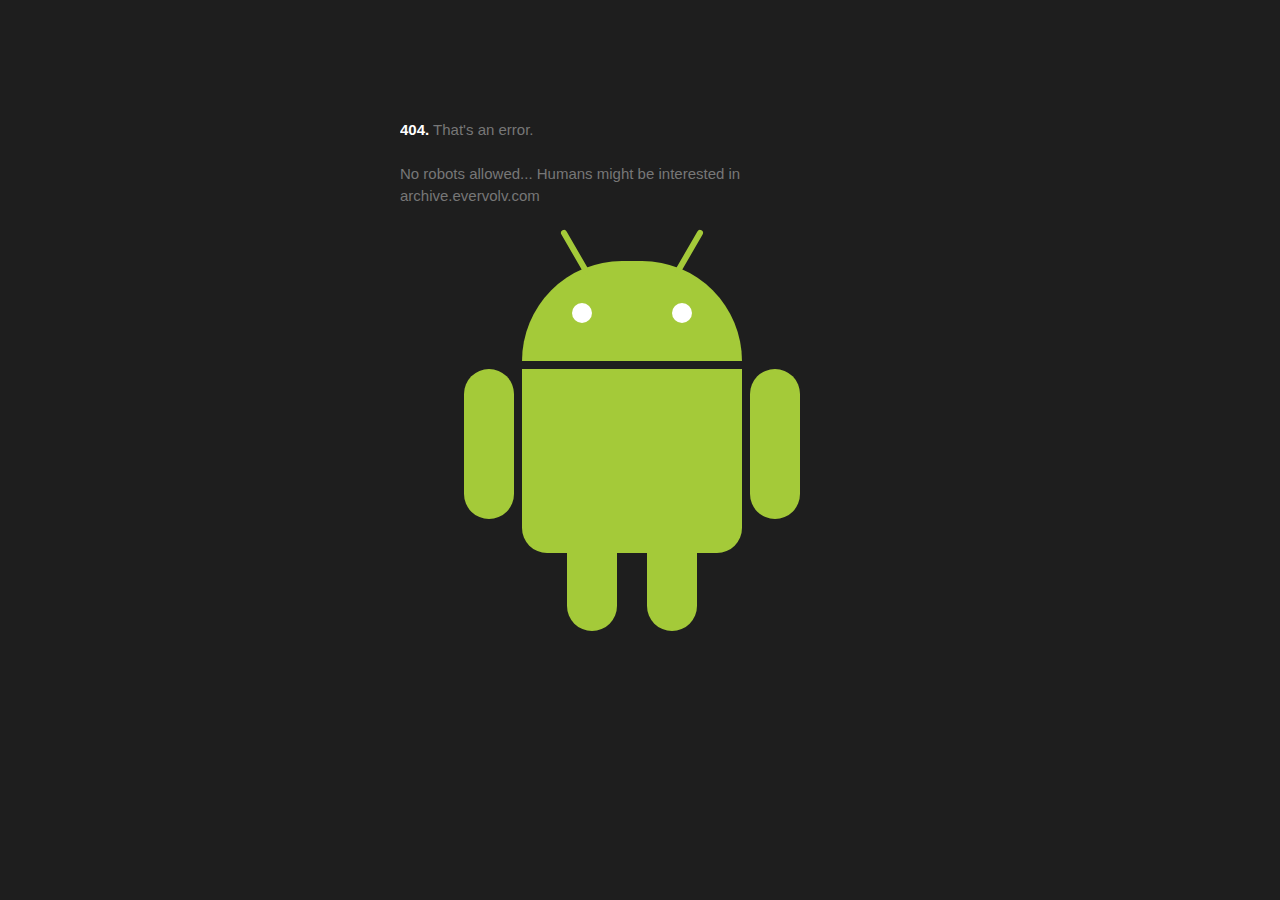
<file: static/index.html>
<!DOCTYPE html>
<html lang=en>
 <meta charset=utf-8>
 <meta name=viewport content="initial-scale=1, minimum-scale=1, width=device-width">
 <title>Error 404</title>
 <style>
/*kanged: random google error page i encountered*/
  * {
    margin:0;
    padding:0
  }
  html,
  code {
    font:15px/22px arial,sans-serif
  }
  html {
    background:#1e1e1e;
    color:#fff;
    padding:15px
  }
  body {
    margin:5% auto 0;
    max-width:480px;
    min-height:180px;
    padding:30px 0 15px
  }
  * p {
    margin:11px 0 22px;
    overflow:hidden
  }
  ins {
    color:#777;
    text-decoration:none
  }
  a {
    color:#777;
    text-decoration:none
  }
  @media screen and (max-width:772px){
    body{
      background:none;
      margin-top:0;
      max-width:none;
      padding-right:0
    }
  }
/*kanged: http://thecodeplayer.com/walkthrough/css3-android-logo */
  div div {
    background: #A4CA39;
    position: relative;
  }
  /* margins here are hacked pretty bad i need to fix them */
  .android {
    height: 404px; width: 334px;
    margin: 10px auto;
    margin-right: 5%;
  }
  @media screen and (max-width:772px){
    .android {
      margin-right: 25%;
    }
  }
  @media screen and (max-width:500px) {
    .android {
      margin-right: -12%;
    }
  }
  .head {
    width: 220px; height: 100px;
    top: 32px;
    border-radius: 110px 110px 0 0;
    -webkit-border-radius: 110px 110px 0 0;
       -moz-border-radius: 110px 110px 0 0;
    -webkit-transition: all 0.1s ease-in;
  }
  .l_eye, .r_eye {
    background: #fff;
    width: 20px; height: 20px;
    position: absolute; top: 42px;
    border-radius: 10px;
    -webkit-border-radius: 10px;
       -moz-border-radius: 10px;
  }
  .l_eye {
    left: 50px;
  }
  .r_eye {
    right: 50px;
  }
  .l_ant,
  .r_ant {
    width: 6px;
    height: 50px;
    position: absolute;
    top: -34px;
    border-radius: 3px;
    -webkit-border-radius: 3px;
       -moz-border-radius: 3px;
  }
  .l_ant {
    left: 50px;
    transform: rotate(-30deg);
    -webkit-transform: rotate(-30deg);
       -moz-transform: rotate(-30deg);
  }
  .r_ant {
    right: 50px;
    transform: rotate(30deg);
    -webkit-transform: rotate(30deg);
       -moz-transform: rotate(30deg);
  }

  .body {
    width: 220px; height: 184px;
    top: 40px;
    border-radius: 0 0 25px 25px;
    -webkit-border-radius: 0 0 25px 25px;
       -moz-border-radius: 0 0 25px 25px;
  }
  .l_arm,
  .r_arm,
  .l_leg,
  .r_leg {
    width: 50px;
    position: absolute;
    -webkit-transition: all 0.1s ease-in;
  }
  .l_arm,
  .r_arm {
    height: 150px;
    border-radius: 25px;
    -webkit-border-radius: 25px;
       -moz-border-radius: 25px;
  }
  .l_leg,
  .r_leg {
    height: 80px;
    top: 182px;
    border-radius: 0 0 25px 25px;
    -webkit-border-radius: 0 0 25px 25px;
       -moz-border-radius: 0 0 25px 25px;
  }
  .l_arm {
    left: -58px;
  }
  .r_arm {
    right: -58px;
  }
  .l_leg {
    left: 45px;
  }
  .r_leg {
    right: 45px;
  }
  .head:hover {
    -webkit-transform: rotate(-5deg) translate(-4px, -8px);
    -transform: rotate(-5deg) translate(-4px, -8px);
    -moz-transform: rotate(-5deg) translate(-4px, -8px);
  }
  .l_arm:hover {
    -webkit-transform: rotate(15deg) translate(-14px, 0);
    -transform: rotate(15deg) translate(-14px, 0);
    -moz-transform: rotate(15deg) translate(-14px, 0);
  }
  .r_arm:hover {
    -webkit-transform: rotate(-30deg) translate(30px,0);
    -transform: rotate(-30deg) translate(30px,0);
    -moz-transform: rotate(-30deg) translate(30px,0);
  }
  </style>
 <p><b>404.</b> <ins>That's an error.</ins>
 <p> <ins>No robots allowed... Humans might be interested in <a href="http://archive.evervolv.com/">archive.evervolv.com</a></ins>
<div class="android">
  <div class="head">
    <div class="l_ant"></div>
    <div class="r_ant"></div>
    <div class="l_eye"></div>
    <div class="r_eye"></div>
  </div>
  <div class="body">
    <div class="l_arm"></div>
    <div class="r_arm"></div>
    <div class="l_leg"></div>
    <div class="r_leg"></div>
  </div>
</div>
</file>
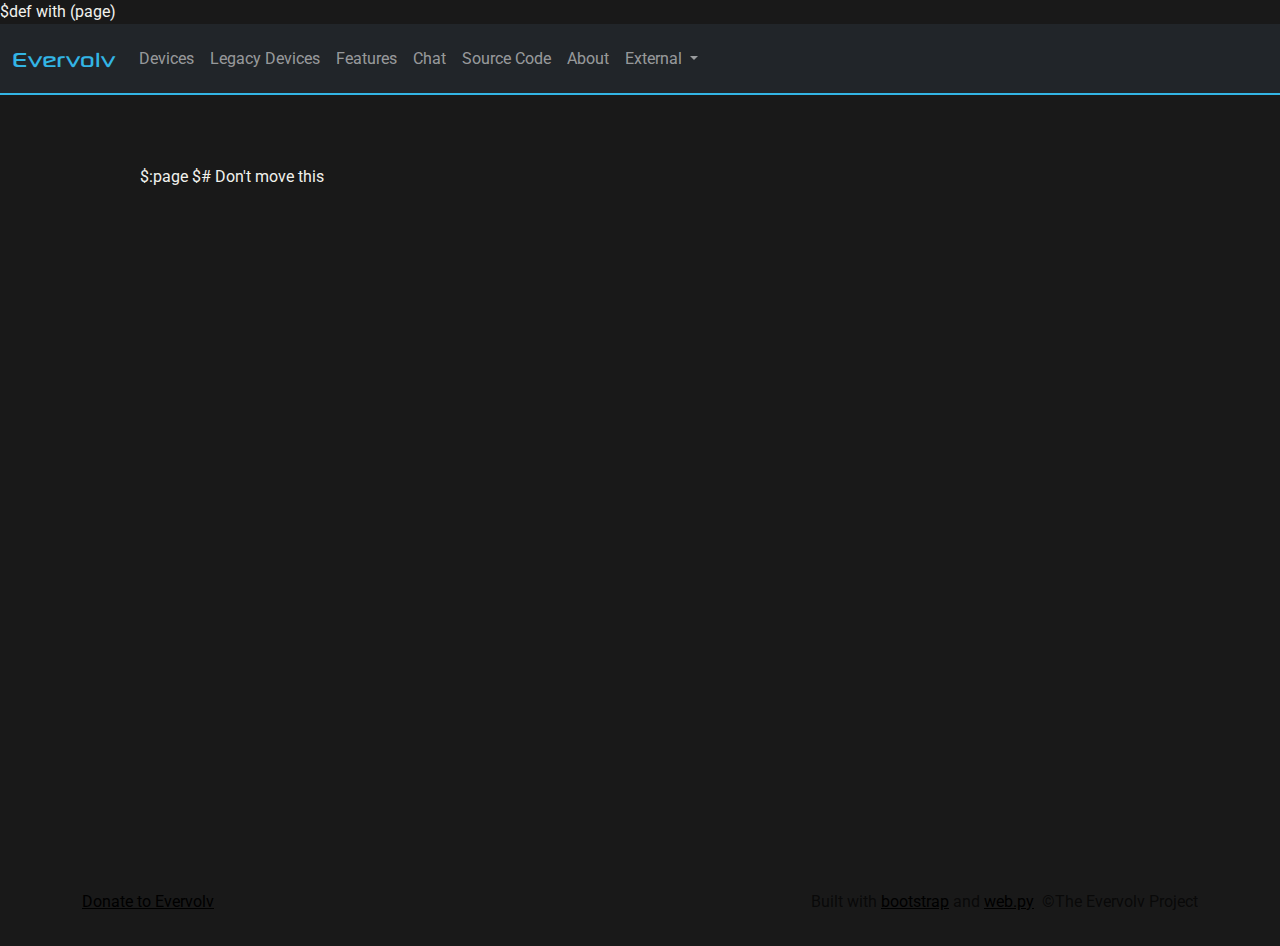
<file: template/base.html>
$def with (page)
<!DOCTYPE html>
<html lang="en">
  <head>
    <meta charset="UTF-8">
    <meta name="viewport" content="width=device-width, initial-scale=1.0">
    <title>Evervolv
    $if page.title:
        | $page.title
    </title>
    <meta name="description" content="It's what we do." />
    <meta name="keywords" content="Evervolv, Android, AOSP, Jellybean">
    <link rel="shortcut icon" href="/static/res/img/ico/favicon.png">
    <link rel="stylesheet" type="text/css" href="//fonts.googleapis.com/css?family=Roboto">
    <link rel="stylesheet" href="https://cdn.jsdelivr.net/npm/bootstrap@5.0.2/dist/css/bootstrap.min.css">
    <link rel="stylesheet" type="text/css" href="/static/res/css/fonts.css">
    <link rel="stylesheet" type="text/css" href="/static/res/css/custom.css">
  </head>
  <body>
    <div class="body-wrap">
      <!--Navbar-->
      <nav class="navbar navbar-expand-lg navbar-dark bg-dark navbar-main">
        <div class="container-fluid">
          <a class="navbar-brand evervolv-brand" href="/">Evervolv</a>
          <button class="navbar-toggler" type="button" data-bs-toggle="collapse" data-bs-target="#navbarContent" aria-controls="navbarContent" aria-expanded="false" aria-label="Toggle navigation">
            <span class="navbar-toggler-icon"></span>
          </button>
          <div class="collapse navbar-collapse" id="navbarContent">
            <ul class="navbar-nav me-auto mb-2 mb-lg-0">
              <li id="nav-devices">
                <a class="nav-link" href="/devices/">Devices</a>
              </li>
              <li id="nav-legacy-devices">
                <a class="nav-link" href="/devices/legacy">Legacy Devices</a>
              </li>
              <li id="nav-features">
                <a class="nav-link" href="/features/">Features</a>
              </li>
              <li id="nav-chat">
                <a class="nav-link" href="/chat/">Chat</a>
              </li>
              <li id="nav-source">
                <a class="nav-link" href="/source/">Source Code</a>
              </li>
              <li id="nav-about">
                <a class="nav-link" href="/about/">About</a>
              </li>
              <li class="nav-item dropdown">
                <a class="nav-link dropdown-toggle" href="#" id="navbarDropdown" role="button" data-bs-toggle="dropdown" aria-expanded="false">
                  External
                </a>
                <ul class="dropdown-menu" aria-labelledby="navbarDropdown">
                  <li>
                    <a class="dropdown-item" href="//review.evervolv.com/" target="_blank">Gerrit Review</a>
                  </li>
                  <li>
                    <a class="dropdown-item" href="//bugs.evervolv.com/" target="_blank">Bug Tracker</a>
                  </li>
                  <li>
                    <a class="dropdown-item" href="//paste.evervolv.com/" target="_blank">Paste</a>
                  </li>
                </ul>
              </li>
            </ul>
          </div>
        </div>
      </nav>
      <!--Content-->
      <div class="container">

$:page $# Don't move this
      </div><!--container-->
    </div><!--body-wrap-->
    <!--Footer-->
    <div class="navbar navbar-inverse navbar-footer">
      <div class="container">
        <!--Desktops and tablets gets full text-->
        <p class="navbar-text pull-left d-none d-sm-block"><a class="navbar-link" href="https://www.paypal.com/cgi-bin/webscr?cmd=_donations&business=PreludeDrew%40gmail%2ecom&lc=US&item_name=ROM%20Development&currency_code=USD&bn=PP%2dDonationsBF%3abtn_donateCC_LG%2egif%3aNonHosted" target="_blank">Donate to Evervolv</a>&nbsp;&nbsp;</p>
        <p class="navbar-text pull-right d-none d-sm-block">Built with <a class="navbar-link" href="//getbootstrap.com/" target="_blank">bootstrap</a> and <a class="navbar-link" href="//webpy.org/" target="_blank">web.py</a>&nbsp;&nbsp;&copy;The Evervolv Project</p>
        <!--Phones get abbreviated text-->
        <p class="navbar-text pull-left d-block d-sm-none"><a class="navbar-link" href="https://www.paypal.com/cgi-bin/webscr?cmd=_donations&business=PreludeDrew%40gmail%2ecom&lc=US&item_name=ROM%20Development&currency_code=USD&bn=PP%2dDonationsBF%3abtn_donateCC_LG%2egif%3aNonHosted" target="_blank">Donate</a>&nbsp;&nbsp;</p>
        <p class="navbar-text pull-right d-block d-sm-none">&copy;The Evervolv Project</p>
      </div><!--container-->
    </div><!--navbar-->
    <script src="https://ajax.googleapis.com/ajax/libs/jquery/3.6.0/jquery.min.js"></script>
    <script>window.jQuery || document.write('<script src="/static/res/js/jquery-3.6.0.min.js"><\/script>')</script>
    <script src="https://cdn.jsdelivr.net/npm/bootstrap@5.0.2/dist/js/bootstrap.min.js"></script>
    <script type="text/javascript" src="/static/res/js/js-url.min.js"></script>
    <script type="text/javascript">
    (function(){
        /* Highlight current page */
        page = url(1); page2 = url(2);
        if(page == 'devices' && page2 == '') {
            $$('li#nav-devices').addClass('active');
            /* activate device tooltips */
            $for d in devices():
                $$('#tooltip-$d').tooltip()
        } else if(page == 'devices' && page2 == 'legacy') {
            $$('li#nav-legacy-devices').addClass('active');
            /* activate device tooltips */
            $for d in devices():
                $$('#tooltip-$d').tooltip()
        } else if(page == 'features') {
            $$('li#nav-features').addClass('active');
            /* scroll the carousel */
            $$('#features-carousel').carousel()
        } else if(page == 'chat') {
            $$('li#nav-chat').addClass('active');
        } else if(page == 'news') {
            $$('li#nav-news').addClass('active');
        } else if(page == 'source') {
            $$('li#nav-source').addClass('active');
        } else if(page == 'about') {
            $$('li#nav-about').addClass('active');
        }
    })(jQuery);
    /* populate the build modal with changelog */
    function writeChanges(changesFile){
        $$('#modal-title').html('Changes');
        $$('.modal-body').html("<center>Loading...</center>")
        $$.get(changesFile, function(data) {
            /*replace sha's with link to gerrit*/
            var body=data.replace(/^((?!project)\w{7})\s/gm,"<a href='//review.evervolv.com/#/q/$$1,n,z' target='_blank' style='font-style:oblique;'>$$1</a>&nbsp;&nbsp;");
            body=body.replace(/^project/gm,"<strong>Project: </strong>");
            /*regex hack to only return the body and avoid applying
              the css in the changelog files to the current page*/
            body=body.replace(/\n/g," ");
            body=body.replace(/^.*?<body>(.*?)<\/body>.*?$$/m,"$$1");
            /*downsize all headers*/
            body=body.replace(/h(1|2|3)/g,"h4");
            $$('.modal-body').html(body);
            /*console.log(body);*/
        });
    }
    function writeMessage(message){
      $$('#modal-title').html('Notes');
      $$('.modal-body').html('<p>'+message+'</p>');
    }
    </script>
    <script type="text/javascript">
      var _gaq = _gaq || [];
      _gaq.push(['_setAccount', 'UA-21396401-1']);
      _gaq.push(['_setDomainName', 'evervolv.com']);
      _gaq.push(['_trackPageview']);
      (function() {
        var ga = document.createElement('script'); ga.type = 'text/javascript'; ga.async = true;
        ga.src = ('https:' == document.location.protocol ? 'https://ssl' : 'http://www') + '.google-analytics.com/ga.js';
        var s = document.getElementsByTagName('script')[0]; s.parentNode.insertBefore(ga, s);
      })();
    </script>
  </body>
</html>
</file>
<file: static/res/css/fonts.css>
@font-face {
  font-family: "Sony Sketch";
  src: url('/static/res/fonts/Sony_Sketch_EF.ttf');
}
</file>
<file: static/res/css/custom.css>
/* Andrew Sutherland (dr3wsuth3rland@gmail.com) */

/* Base / Common */
html,
body {
  height: 100%;
  font-family: "Roboto", sans-serif;
  color: #f1f1ed;
  background-color: #191919;
}
a {
  color: #33b5e5;
}
a:hover,
a:focus {
  color: #0099cc;
}
.body-wrap {
  min-height: 100%;
  height: auto !important;
  height: 100%;
  margin-bottom: -50px;
}
.body-wrap > .container {
  padding-top: 70px;
  padding-bottom: 70px;
  position: relative;
  max-width: 80%;
}
.navbar-dark.navbar-main .navbar-nav > .dropdown > a .caret {
  border-top-color: #33b5e5;
  border-bottom-color: #33b5e5;
}
.evervolv-brand {
  font-size:1.8em;
  color: #33b5e5;
  font-family: "Sony Sketch";
}
.navbar-dark.navbar-main {
  background-color: #0c0c0c;
  border-bottom: 2px solid #33b5e5;
}
.navbar-dark.navbar-footer {
  background-color: #191919;
  border: 0;
  margin-bottom: 0;
}
.page-header.top-header {
  /* container has 20px extra padding,
   * reduce margin from 40px to 20px
   * to compensate
   */
  margin-top: 20px;
  border-bottom: 1px solid #eee;
}
/* About */

/* Builds */
.accordion a.accordion-toggle {
  color: #33b5e5;
}
.accordion a.accordion-toggle:focus,
.accordion a.accordion-toggle:hover {
  color: #0099cc;
  text-decoration:none;
}
.accordion-button,
.accordion-button.collapsed,
.accordion-button:not(.collapsed) {
  background-color: #191919;
}

.accordion-button:focus,
.accordion-button:active,
.accordion-button:hover {
  background-color: #191919;
}

.accordion-body {
  background-color: #191919;
}

.accordion-header-date {
  color: #f1f1ed;
}
.accordion-header-date:hover {
  color: #000000
}

.accordion-header-file {
  color: #f1f1ed;
}

.accordion .btn-primary {
  background-color: #33b5e5;
}
.accordion .btn-primary:hover,
.accordion .btn-primary:focus,
.accordion .btn-primary:active,
.accordion .btn-primary.active {
  background-color: #0099cc;
}
.modal {
  color: #333333;
}
/* Chat */

/* Default */
.jumbotron {
  color: #f1f1ed;
  background-color: #191919;
  text-align: center;
}
.jumbotron h1 {
  font-size: 90px;
  font-weight: bold;
  font-family: "Sony Sketch";
}
.jumbotron p {
  font-size: 25px;
  font-family: "Sony Sketch";
}
@media (max-width: 480px) {
  .jumbotron h1 {
    font-size: 70px;
  }
}
/* Devices */
.table {
  color: #f1f1ed;
}
.table-caption {
  caption-side: top;
  color: #f1f1ed;
}
.devices-list .list-group-item {
  color: #33b5e5;
  background-color: #191919;
  padding: 8px 15px 8px 30px;
}
.devices-list a.list-group-item:hover,
.devices-list a.list-group-item:focus {
  background-color: #f1f1ed;
}
.devices-list a.list-group-item .reverse-decorate {
  color: #f1f1ed;
}
.devices-list a.list-group-item:hover .reverse-decorate,
.devices-list a.list-group-item:focus .reverse-decorate {
  color: #333333;
}
.devices-nav .panel-heading h3 {
  margin-top: 10px;
}
.devices-nav .panel-heading h3 .caret {
  border-top-color: #33b5e5;
  border-bottom-color: #33b5e5;
}
.devices-nav .panel-heading + .list-group .list-group-item:first-child {
  border-top-width: 1px;
}
.tooltip-inner {
  color: #333333;
  background-color: rgba(241,241,237, 0.999999999);
}
.tooltip.right .tooltip-arrow {
  border-right-color: rgba(241,241,237, 0.999999999);
}
/* Error */
.sad-face {
  color: #99cc00;
}
/* Features */
.carousel-caption {
  background-color: rgba(0,0,0,0.7);
}
.carousel-control-prev, .carousel-control-next {
    background-image: none;
    position: absolute;
    top: 50%;
    width: 24px;
    height: 24px;
}
.carousel-inner > .carousel-item > img,
.carousel-inner > .carousel-item > a > img {
  display: block;
  margin-left: auto;
  margin-right: auto;
}
.carousel-indicators {
  position: static; 
}
/* Logs */
.table tbody > tr > td.log-date {
  padding: 14px 12px;
}
.btn-link {
  color: #33b5e5;
}
.btn-link:hover,
.btn-link:focus {
  color: #0099cc;
}
/* Source */
</file>
